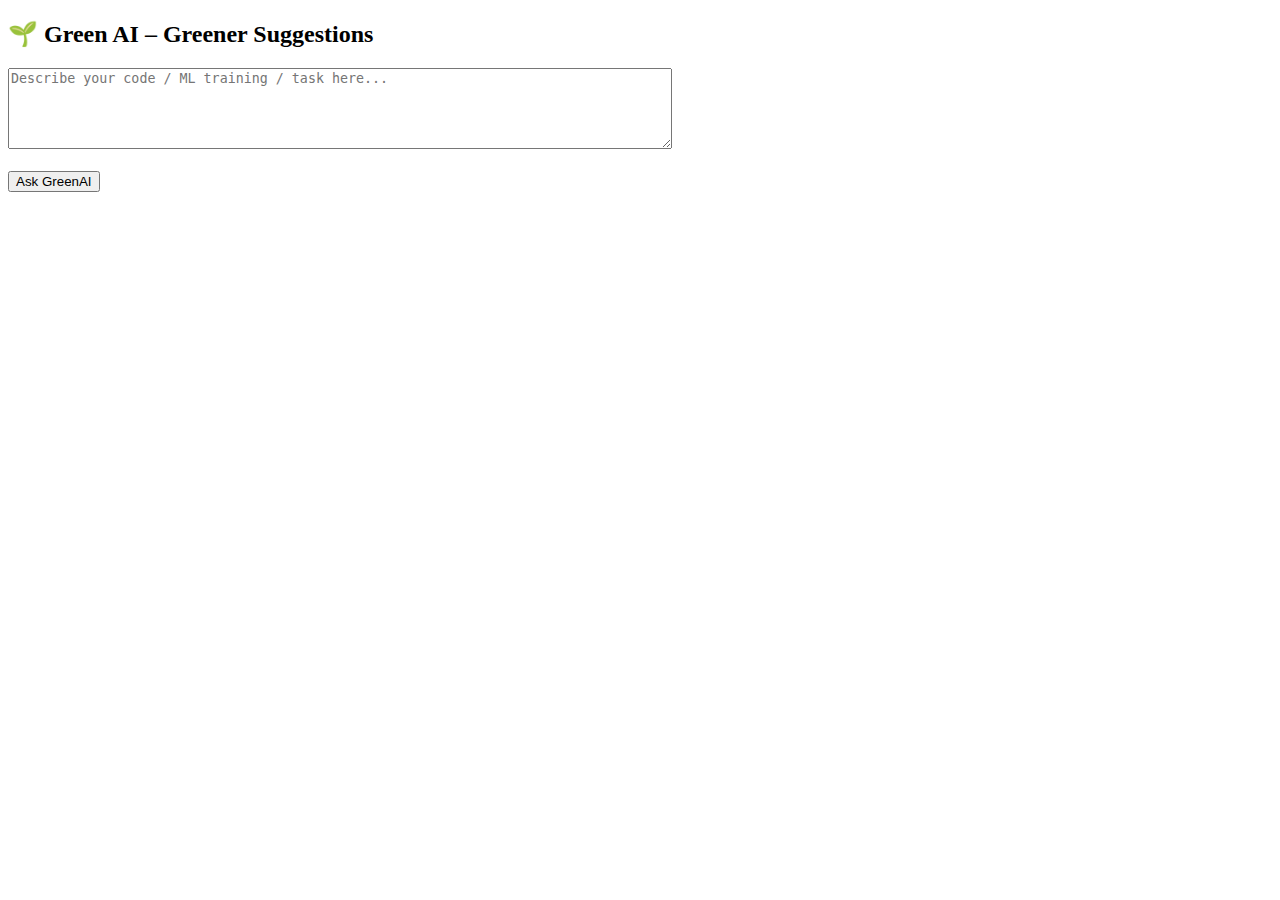
<file: greenai.html>
<!DOCTYPE html>
<html>
<head>
  <meta charset="UTF-8" />
  <title>GreenAI Helper</title>
</head>
<body>
  <h2>🌱 Green AI – Greener Suggestions</h2>

  <textarea id="question" rows="5" cols="80"
    placeholder="Describe your code / ML training / task here..."></textarea>
  <br /><br />

  <button id="askBtn">Ask GreenAI</button>

  <pre id="answer" style="white-space: pre-wrap; margin-top: 16px;"></pre>

  <script>
    const btn = document.getElementById('askBtn');
    const questionEl = document.getElementById('question');
    const answerEl = document.getElementById('answer');

    btn.onclick = async () => {
      const question = questionEl.value.trim();
      if (!question) {
        alert('Type a question first');
        return;
      }

      answerEl.textContent = 'Thinking...';

      try {
        const res = await fetch('http://localhost:8000/greenai', {
          method: 'POST',
          headers: { 'Content-Type': 'application/json' },
          body: JSON.stringify({ question })
        });

        const data = await res.json();
        if (data.error) {
          answerEl.textContent = 'Error: ' + data.error;
        } else {
          answerEl.textContent = data.answer;
        }
      } catch (err) {
        answerEl.textContent = 'Error talking to backend: ' + err;
      }
    };
  </script>
</body>
</html>
</file>
